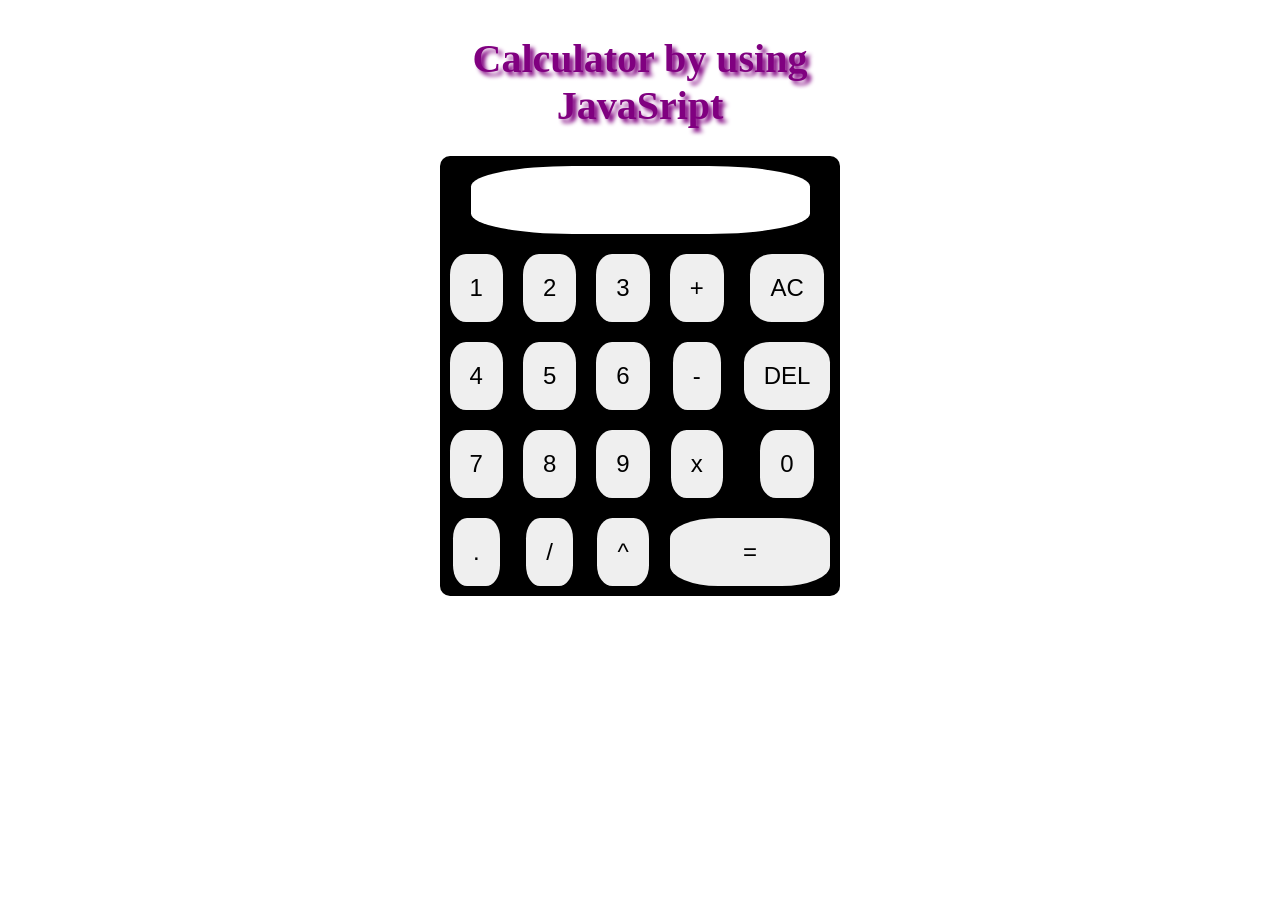
<file: index.html>
<!DOCTYPE html>
<html>
  <head>
    <link rel="stylesheet" href="style.css" />
    <script src="script.js"></script>
  </head>
  <body>
    <form>
      <table style="border-collapse: collapse" align="center" id="table">
        <caption>
          <h1 align="center">Calculator by using JavaSript</h1>
        </caption>
          <td colspan="5"><input type="text" id="result" readonly style="color: darkcyan;"/></td>
        </tr>
        <tr>
          <td>
            <input type="button" id="num1" value="1" onclick="number1()" />
          </td>
          <td>
            <input type="button" id="num2" value="2" onclick="number2()" />
          </td>
          <td>
            <input type="button" id="num3" value="3" onclick="number3()" />
          </td>
          <td>
            <input type="button" value="+" onclick="add()" />
          </td>
          <td>
            <input type="button" id="ac" value="AC" onclick="remove()" />
          </td>
        </tr>
        <tr>
          <td>
            <input type="button" id="num4" value="4" onclick="number4()" />
          </td>
          <td>
            <input type="button" id="num5" value="5" onclick="number5()" />
          </td>
          <td>
            <input type="button" id="num6" value="6" onclick="number6()" />
          </td>
          <td>
            <input type="button" value="-" onclick="sub()" />
          </td>
          <td>
            <input type="button" id="del" value="DEL" onclick="delte()" />
          </td>
        </tr>
        <tr>
          <td>
            <input type="button" id="num7" value="7" onclick="number7()" />
          </td>
          <td>
            <input type="button" id="num8" value="8" onclick="number8()" />
          </td>
          <td>
            <input type="button" id="num9" value="9" onclick="number9()" />
          </td>
          <td>
            <input type="button" value="x" onclick="mult()" />
          </td>
          <td>
            <input type="button" value="0" onclick="zero()" />
          </td>
        </tr>
        <tr>
          <td><input type="button" value="." onclick="dot()" /></td>
          <td><input type="button" value="/" onclick="divis()" /></td>
          <td><input type="button" value="^" onclick="power()" /></td>
          <td colspan="2">
            <input type="button" value="=" onclick="display()" class="one" />
          </td>
        </tr>
      </table>
    </form>
  </body>
</html>
</file>
<file: style.css>
table {
  background-color: black;
  border-radius: 10px;
}
tr {
  text-align: center;
}
td {
  padding: 10px;
}
input {
  font-size: 1.5em;
  padding: 20px;
  border-style: none;
  border-radius: 30%;
}
input.one {
  width: 100%;
}
input:hover {
  background-color: aqua;
}
caption {
  font-size: 20px;
  color:purple;
  text-shadow: 4px 4px 4px purple;
}
</file>
